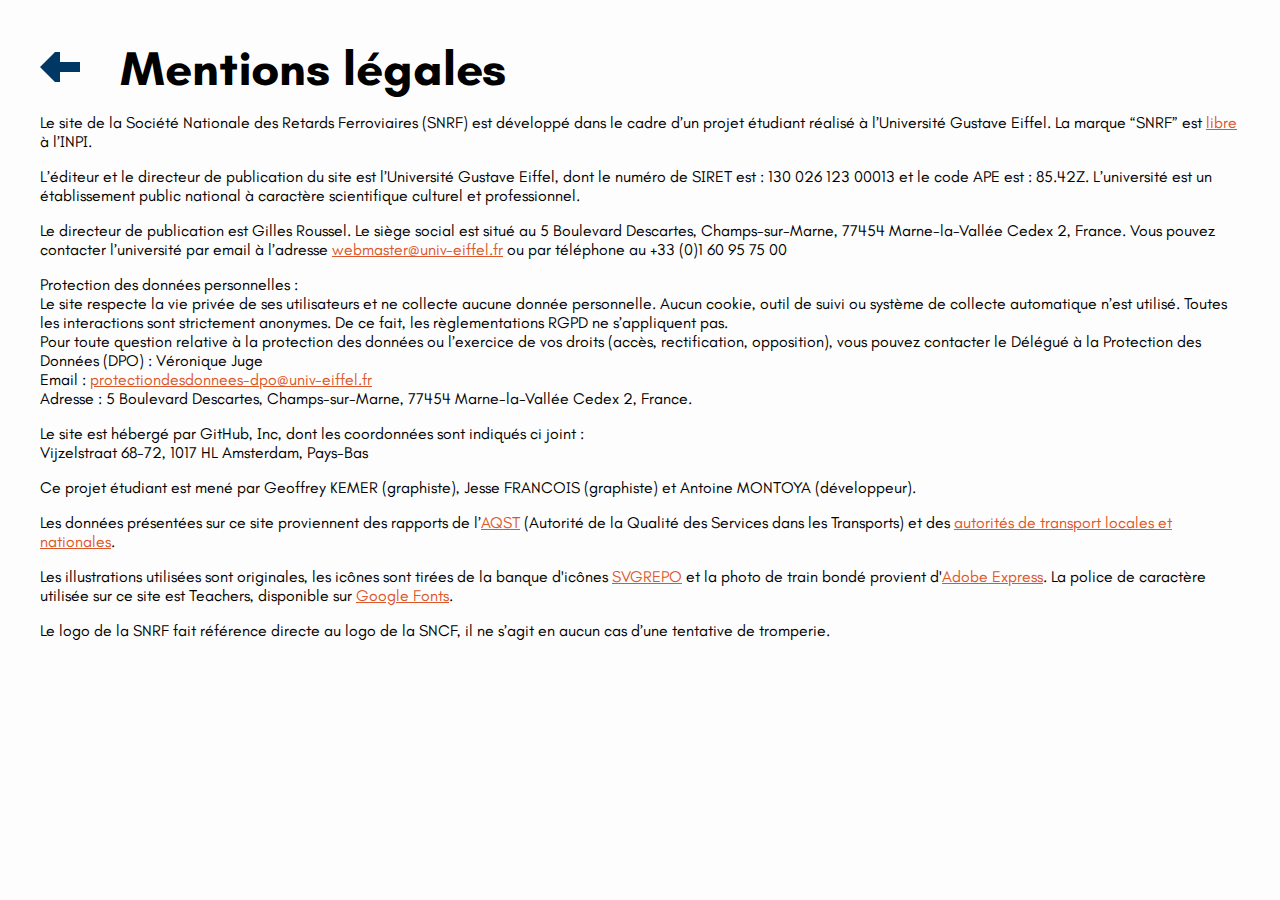
<file: mentionslegales.html>
<!DOCTYPE html>
<html lang="fr">

<head>
    <meta charset="UTF-8">
    <meta name="viewport" content="width=device-width, initial-scale=1.0">
    <title>Mentions légales - SNRF</title>
    <link rel="icon" href="styles/images/SNRF.png">
    <link rel="stylesheet" href="styles/style.css">
    <link rel="stylesheet" href="styles/ponctualite.css">
    <link rel="stylesheet" href="styles/deprogrammation.css">
    <link rel="stylesheet" href="styles/occupation.css">
    <link rel="preconnect" href="https://fonts.googleapis.com">
    <link rel="preconnect" href="https://fonts.gstatic.com" crossorigin>
    <link
        href="https://fonts.googleapis.com/css2?family=Teachers:ital,wght@0,400..800;1,400..800&display=swap"
        rel="stylesheet">
</head>

<body>
    <section id="mentionslegales">
        <div class="titreMentionsLegales">
            <a href="index.html"><img src="styles/images/svg/fleche-gauche-dark.svg"></a>
            <h1>Mentions légales</h1>
        </div>
        <p>
            Le site de la Société Nationale des Retards Ferroviaires (SNRF) est développé dans le cadre d’un projet étudiant réalisé à l’Université Gustave Eiffel. La marque “SNRF” est <a href="https://data.inpi.fr/search?advancedSearch=%257B%257D&displayStyle=List&filter=%257B%257D&nbResultsPerPage=20&order=asc&page=1&q=SNRF&sort=relevance&type=brands" target="_blank">libre</a> à l’INPI.
        </p>
        <p>
            L’éditeur et le directeur de publication du site est l’Université Gustave Eiffel, dont le numéro de SIRET est : 130 026 123 00013 et le code APE est : 85.42Z. L’université est un établissement public national à caractère scientifique culturel et professionnel.
        </p>
        <p>
            Le directeur de publication est Gilles Roussel. Le siège social est situé au 5 Boulevard Descartes, Champs-sur-Marne, 77454 Marne-la-Vallée Cedex 2, France. Vous pouvez contacter l’université par email à l’adresse <a href="mailto:webmaster@univ-eiffel.fr" target="_blank">webmaster@univ-eiffel.fr</a> ou par téléphone au +33 (0)1 60 95 75 00
        </p>
        <p>
            Protection des données personnelles :
            <br>Le site respecte la vie privée de ses utilisateurs et ne collecte aucune donnée personnelle. Aucun cookie, outil de suivi ou système de collecte automatique n’est utilisé. Toutes les interactions sont strictement anonymes. De ce fait, les règlementations RGPD ne s’appliquent pas.
            <br>Pour toute question relative à la protection des données ou l’exercice de vos droits (accès, rectification, opposition), vous pouvez contacter le Délégué à la Protection des Données (DPO) : Véronique Juge
            <br>Email : <a href="mailto:protectiondesdonnees-dpo@univ-eiffel.fr" target="_blank">protectiondesdonnees-dpo@univ-eiffel.fr</a>
            <br>Adresse : 5 Boulevard Descartes, Champs-sur-Marne, 77454 Marne-la-Vallée Cedex 2, France.
        </p>
        <p>
            Le site est hébergé par GitHub, Inc, dont les coordonnées sont indiqués ci joint :
            <br>Vijzelstraat 68-72, 1017 HL Amsterdam, Pays-Bas
        </p>
        <p>
            Ce projet étudiant est mené par Geoffrey KEMER (graphiste), Jesse FRANCOIS (graphiste) et Antoine MONTOYA (développeur).
        </p>
        <p>
            Les données présentées sur ce site proviennent des rapports de l’<a href="https://www.qualitetransports.gouv.fr/les-rapports-annuels-de-l-aqst-r173.html" target="_blank">AQST</a> (Autorité de la Qualité des Services dans les Transports) et des <a href="https://www.autorite-transports.fr/observatoire-des-transports/jeux-de-donnees-en-open-data/" target="_blank">autorités de transport locales et nationales</a>. 
        </p>
        <p>Les illustrations utilisées sont originales, les icônes sont tirées de la banque d'icônes <a href="https://www.svgrepo.com" target="_blank">SVGREPO</a> et la photo de train bondé provient d'<a href="https://new.express.adobe.com" target="_blank">Adobe Express</a>. La police de caractère utilisée sur ce site est Teachers, disponible sur <a href="https://fonts.google.com" target="_blank">Google Fonts</a>.</p>
        <p>
            Le logo de la SNRF fait référence directe au logo de la SNCF, il ne s’agit en aucun cas d’une tentative de tromperie.
        </p>
    </section>
</body>
</html>
</file>
<file: styles/style.css>
*,
*::before,
*::after {
    box-sizing: border-box;
}

.sr-only {
    border: 0 !important;
    clip: rect(1px, 1px, 1px, 1px) !important;
    -webkit-clip-path: inset(50%) !important;
    clip-path: inset(50%) !important;
    height: 1px !important;
    margin: -1px !important;
    overflow: hidden !important;
    padding: 0 !important;
    position: absolute !important;
    width: 1px !important;
    white-space: nowrap !important;
}

.sr-only-focusable:focus,
.sr-only-focusable:active {
    clip: auto !important;
    -webkit-clip-path: none !important;
    clip-path: none !important;
    height: auto !important;
    margin: auto !important;
    overflow: visible !important;
    width: auto !important;
    white-space: normal !important;
}

a.evitement {
    display: inline-block;
    color: #555;
    background: #fff;
    padding: .5em;
    position: absolute;
    left: -99999rem;
    z-index: 100;
}

a.evitement:focus {
    left: 0;
}

html {
    scroll-behavior: smooth;
}

body {
    scroll-snap-type: y mandatory;
    overflow-y: scroll;
    height: 100vh;
    margin: 0;
    font-family: "Teachers", sans-serif;
    position: relative;
    min-width: 1200px;
    display: flex;
    flex-direction: column; 
    align-items: center; 
    background-color: #FDFDFD;
}

section {
    scroll-snap-align: start;
    height: 100vh;
    padding-top: 100px;
}

.title{
    margin-left: 40px;
    font-size: 1.5rem;
    max-width: 1280px;
}

.chartAndControls{
    display: flex;
    align-items: center;
    justify-content: space-evenly;
    height: 70%;
    max-width: 1280px;
}

.topbar {
    position: fixed;
    top: 0;
    left: 0;
    right: 0;
    margin-left: auto;
    margin-right: auto;
    z-index: 1000;
    margin-top: 20px;
    margin-bottom: 20px;
    width: 94%;
    background-color: rgba(255, 255, 255, 0.5);
    height: 90px;
    backdrop-filter: blur(20px);
    border-radius: 10px;
    padding: 10px;
    padding-bottom: 5px;
    display: flex;
    justify-content: space-between;
    align-items: end;
    box-shadow: 0 0 10px 0 rgba(0, 56, 101, 0.2);
    max-width: 1280px;
    min-width: 700px;
}

.topbar img {
    height: 70px;
    margin-left: 10px;
}

.topbar-liens{
    font-size: 1.15rem;
    margin-right: 30px;
    padding-bottom: 15px;
}

.topbar-liens a{
    color: #003865;
    text-decoration: none;
    font-weight: bold;
    padding-bottom: 15px;
    padding-right: 20px;
    padding-left: 20px;
}

.topbar-liens a:hover{
    border-bottom: #003865 5px solid;
}

section.ponctualite, section.deprogrammation, section.occupation {
    display: flex;
    flex-direction: column;
    justify-content: space-evenly;
}

.filler img{
    width: 100%;
}

.filler p{
    margin: 20px;
}

.filler{
    width: 40%;
    background-color: white;
    border-radius: 10px;
    box-shadow: 0 0 100px 0 rgba(0, 56, 101, 0.05);
}

#infos {
    background-color: #A1D6CA;
    padding-top: 140px;
    padding-left: 40px;
    padding-right: 40px;
    display: flex;
    align-items: center;
}

.infosImg{
    height: 90%;
    margin-right: 80px;
}

h1{
    font-size: 3rem;
    margin-bottom: 20px;
    color: #154734;
    padding-right: 40px;
}

#infos p{
    font-size: 1.25rem;
    color: #154734;
    padding-right: 40px;
}

.infos-blabla img{
    height: 30px;
}

#footer{
    height: 250px;
}

footer{
    height: 100%;
    background-color: #154734;
    padding: 40px;
    padding-top: 20px;
    padding-bottom: 20px;
    display: flex;
    align-items: center;
    justify-content: space-between;
}

footer img{
    height: 100%;
    margin-right: 80px;
}

footer a{
    color: #A1D6CA;
    font-size: 1.25rem;
    text-decoration: none;
}

footer a:hover{
    text-decoration: underline;
}

#mentionslegales{
    padding: 40px;
    height: 100vh;
}

#mentionslegales h1{
    margin: 0px;
    color: #000;
}

#mentionslegales a{
    color: #DC582A;
}

.titreMentionsLegales{
    display: flex;
    align-items: center;
}

.titreMentionsLegales a{
    margin-right: 40px;
}

.titreMentionsLegales img{
    height: 40px;
}

#contenu {
    width: 100%;
    max-width: 1280px;
    margin: 0 auto; 
}

small a{
    color: #000;
}
</file>
<file: styles/ponctualite.css>
/* Ponctualité */


.button-container-ponctualite {
    width: 145px;
    background-color: white;
    border-radius: 10px;
    padding: 10px;
    box-shadow: 0 0 100px 0 rgba(0, 56, 101, 0.05);
}

.button-container-ponctualite button {
    background-size: cover;
    background-repeat: no-repeat;
    background-position: center;
    width: 50px;
    height: 50px;
    margin: 4px;
    border: none;
    background-color: transparent;
}

.button-container-ponctualite button:hover {
    cursor: pointer;
}

.chart-container-ponctualite {
    width: 800px;
    height: 400px;
    background-color: white;
    border-radius: 10px;
    padding: 15px;
    box-shadow: 0 0 100px 0 rgba(0, 56, 101, 0.05);
}

#toggleLigneA {
    background-image: url('images/logosLignes/ligneaLogo.png');
}

#toggleLigneB{
    background-image: url('images/logosLignes/lignebLogoDead.png');
}

#toggleLigneC{
    background-image: url('images/logosLignes/lignecLogoDead.png');
}

#toggleLigneD{
    background-image: url('images/logosLignes/lignedLogoDead.png');
}

#toggleLigneE{
    background-image: url('images/logosLignes/ligneeLogoDead.png');
}

#toggleLigneH{
    background-image: url('images/logosLignes/lignehLogoDead.png');
}

#toggleLigneJ{
    background-image: url('images/logosLignes/lignejLogoDead.png');
}

#toggleLigneK{
    background-image: url('images/logosLignes/lignekLogoDead.png');
}

#toggleLigneL{
    background-image: url('images/logosLignes/lignelLogoDead.png');
}

#toggleLigneN{
    background-image: url('images/logosLignes/lignenLogoDead.png');
}

#toggleLigneP{
    background-image: url('images/logosLignes/lignepLogoDead.png');
}

#toggleLigneR{
    background-image: url('images/logosLignes/lignerLogoDead.png');
}

#toggleLigneU{
    background-image: url('images/logosLignes/ligneuLogoDead.png');
}

#toggleGeneral{
    background-image: url('images/logosLignes/generalLogo.png');
}
</file>
<file: styles/deprogrammation.css>
/* Deprogrammation */


.tableauDeprog{
    width: 560px;
}

.ligneDeprog {
    display: flex;
    align-items: center;
}

.logoDeprog img {
    width: 30px;
}

.logoDeprog, .anneeDeprog, .pourcentageDeprog, .trainsDeprog{
    margin: 5px;
    text-align: center;
}

.logoDeprog img{
    width: 30px;
}

.anneeDeprog{
    width: 100px;
    color: white;
}
.pourcentageDeprog{
    width: 70px;
    color: #FCFF43;
    font-weight: normal;
}
.trainsDeprog{
    margin-left: 30px;
    color: white;
}

.deprog2020, .deprog2022, .deprogMoyenne {
    background-color: #6198EA;
    padding: 3px;
}

.deprog2021, .deprog2023{
    background-color: #464FA2;
    padding: 3px;
}

.tableauDeprog{
    background-color: #3B3A3A;
    padding: 30px;
    padding-bottom: 0px;
    font-size: 1.25rem;
    border-top-left-radius: 5px;
    border-top-right-radius: 5px;
}

.ligneDeprogInf{
    padding-top: 5px;
    display: flex;
    align-items: center;
    font-size: .75rem;
    color: white;
    background-color: #3B3A3A;
    padding-left: 30px;
    padding-top: 10px;
    padding-bottom: 15px;
    border-bottom-left-radius: 5px;
    border-bottom-right-radius: 5px;
}

.logoDeprogInf{
    margin-left: 10px;
}
.anneeDeprogInf{
    margin-left: 50px;
}
.pourcentageDeprogInf{
    margin-left: 45px;
}
.trainsDeprogInf{
    margin-left: 200px;
    
}

#deprogLignePrecedente{
    background-image: url('images/svg/fleche-gauche-light.svg');
}

#deprogLigneSuivante{
    margin-left: 20px;
    background-image: url('images/svg/fleche-droite-light.svg');
}

.trainsDeprogInf button {
    color: white;
    font-size: .75rem;
    background-color: transparent;
    border: none; 
    border-radius: 3px;
    background-repeat: no-repeat;
    background-position: center;
    background-size: 20px;
    height: 20px;
    width: 20px;
    background-repeat: no-repeat;
    background-position: center;
    background-size: 10px;
}

.trainsDeprogInf button:hover {
    background-color: rgba(181, 181, 181, 0.288);
    cursor: pointer;
}

.deprogFiller img{
    border-bottom-left-radius: 10px;
    border-bottom-right-radius: 10px;
}
</file>
<file: styles/occupation.css>
/* Occupation */

.tableauOccupation{
    font-size: 1.25rem;
    background-color:white;
    padding: 20px;
    border-radius: 10px;
    box-shadow: 0 0 100px 0 rgba(0, 56, 101, 0.05);
}

.ligneOccupation{
    display: flex;
    align-items: center;
}

.logoOccupation{
    margin-right: 20px;
}

.anneeOccupation{
    width: 60px;
}
.separationOccupation{
    margin-right: 10px;
}

.categorieOccupation{
    width: 120px;
}

.pourcentageOccupation{
    margin-left: 5px;
    width: 50px;
}

.tableauOccupation img{
    height: 30px;
}

.controlesOccupation{
    display: flex;
    justify-content: center;
}

.controlesOccupation button{
    background-color: white;
    border: none;
    margin: 10px;
    width: 40px;
    height: 40px;
    border-radius: 10px;
    box-shadow: 0 0 100px 0 rgba(0, 56, 101, 0.05);
    background-repeat: no-repeat;
    background-position: center;
    background-size: 20px;
}

.controlesOccupation button:hover{
    cursor: pointer;
    border: #003865 solid 3px;
}

.occupationFiller img{
    border-top-left-radius: 10px;
    border-top-right-radius: 10px;
}

#occupationLignePrecedente {
    background-image: url('images/svg/fleche-gauche-dark.svg');
}

#occupationLigneSuivante {
    background-image: url('images/svg/fleche-droite-dark.svg');
}
</file>
